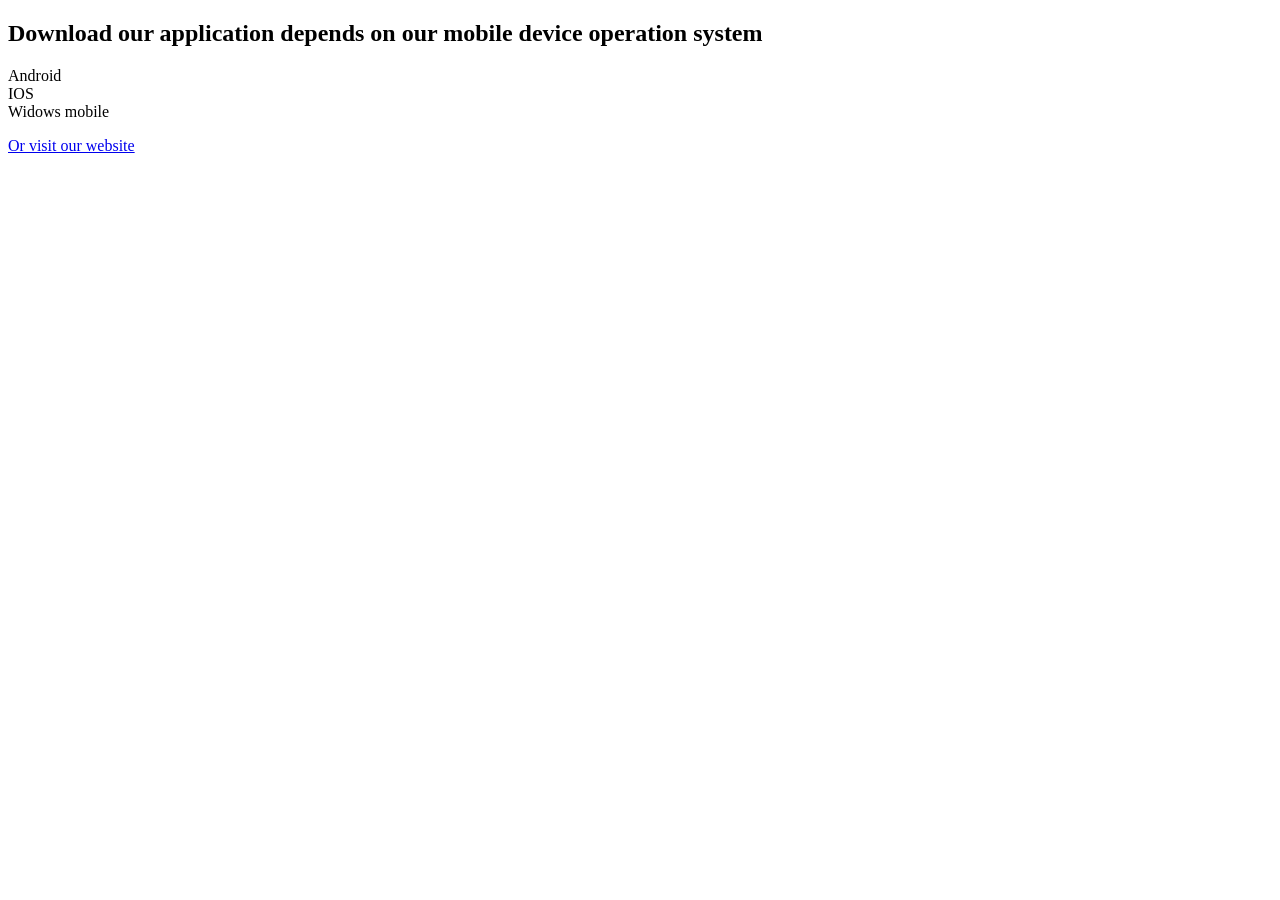
<file: templates/index.html>
<!DOCTYPE html>
<html lang="en">
<head>
    <meta charset="UTF-8">
    <title>Index page of menu application</title>
        <link rel="stylesheet" href="http://167.99.215.120/site/css/style.css">
</head>
<body>
<h2>Download our application depends on our mobile device operation system</h2>
Android <br>
IOS <br>
Widows mobile <br>
<a href="http://167.99.215.120/site/index.html"><p>Or visit our website</p></a>
</body>
</html>
</file>
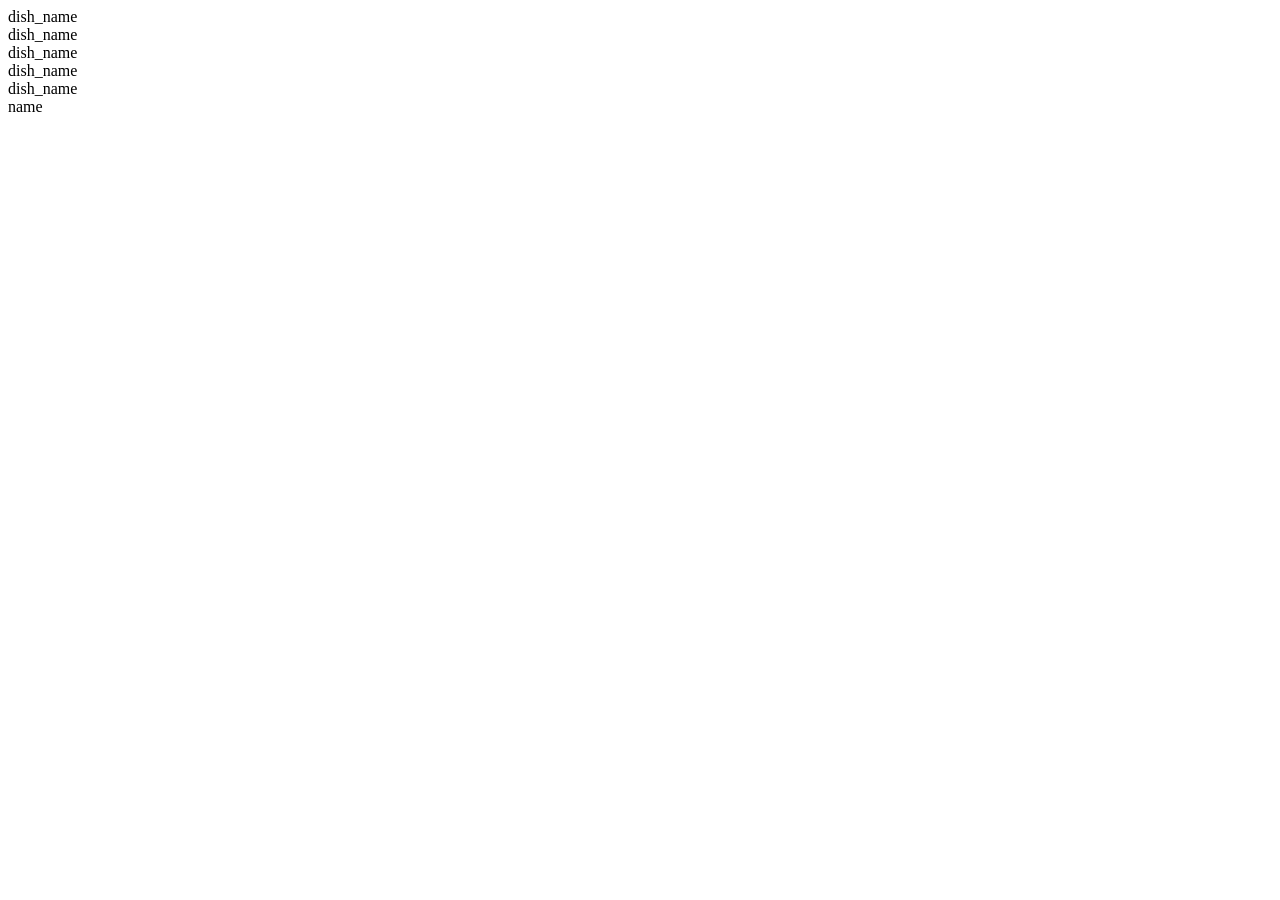
<file: site/menu.html>
<!DOCTYPE html>
<html lang="en">
<head>
    <meta charset="UTF-8">
    <title>Menu for dinner at anytime dining</title>
</head>
<body>
<div class="container">

    <div class="appetizer">
        <div class="dish_name">dish_name</div>
        <div class="dish_desc"></div>
    </div>
    <div class="soup">
        <div class="dish_name">dish_name</div>
        <div class="dish_desc"></div>
    </div>
    <div class="salad">
        <div class="dish_name">dish_name</div>
        <div class="dish_desc"></div>
    </div>
    <div class="mc">
        <div class="dish_name">dish_name</div>
        <div class="dish_desc"></div>
    </div>
    <div class="dessert">
        <div class="dish_name">dish_name</div>
        <div class="dish_desc"></div>
    </div>
    <div class="wine_random">
        <div class="name">name</div>
        <div class="desc"></div>
    </div>
</div>
</body>
</html>
</file>
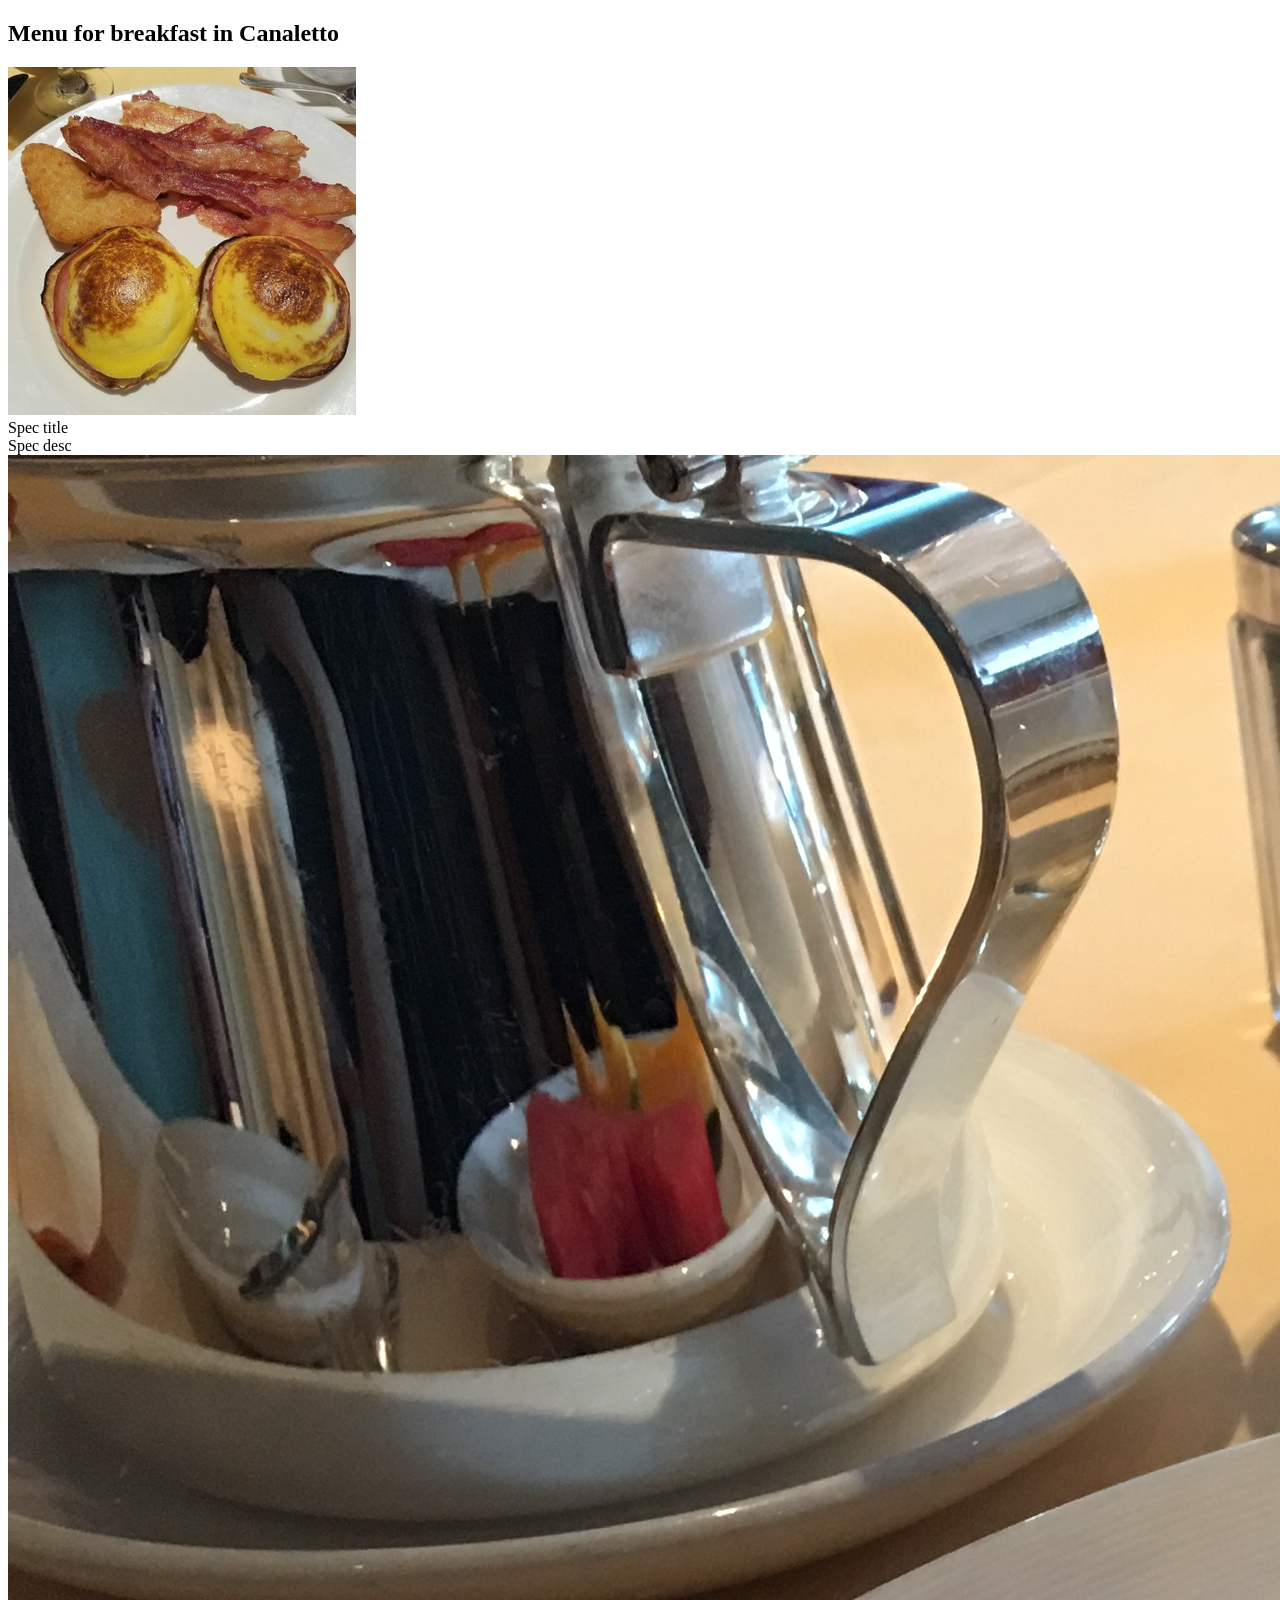
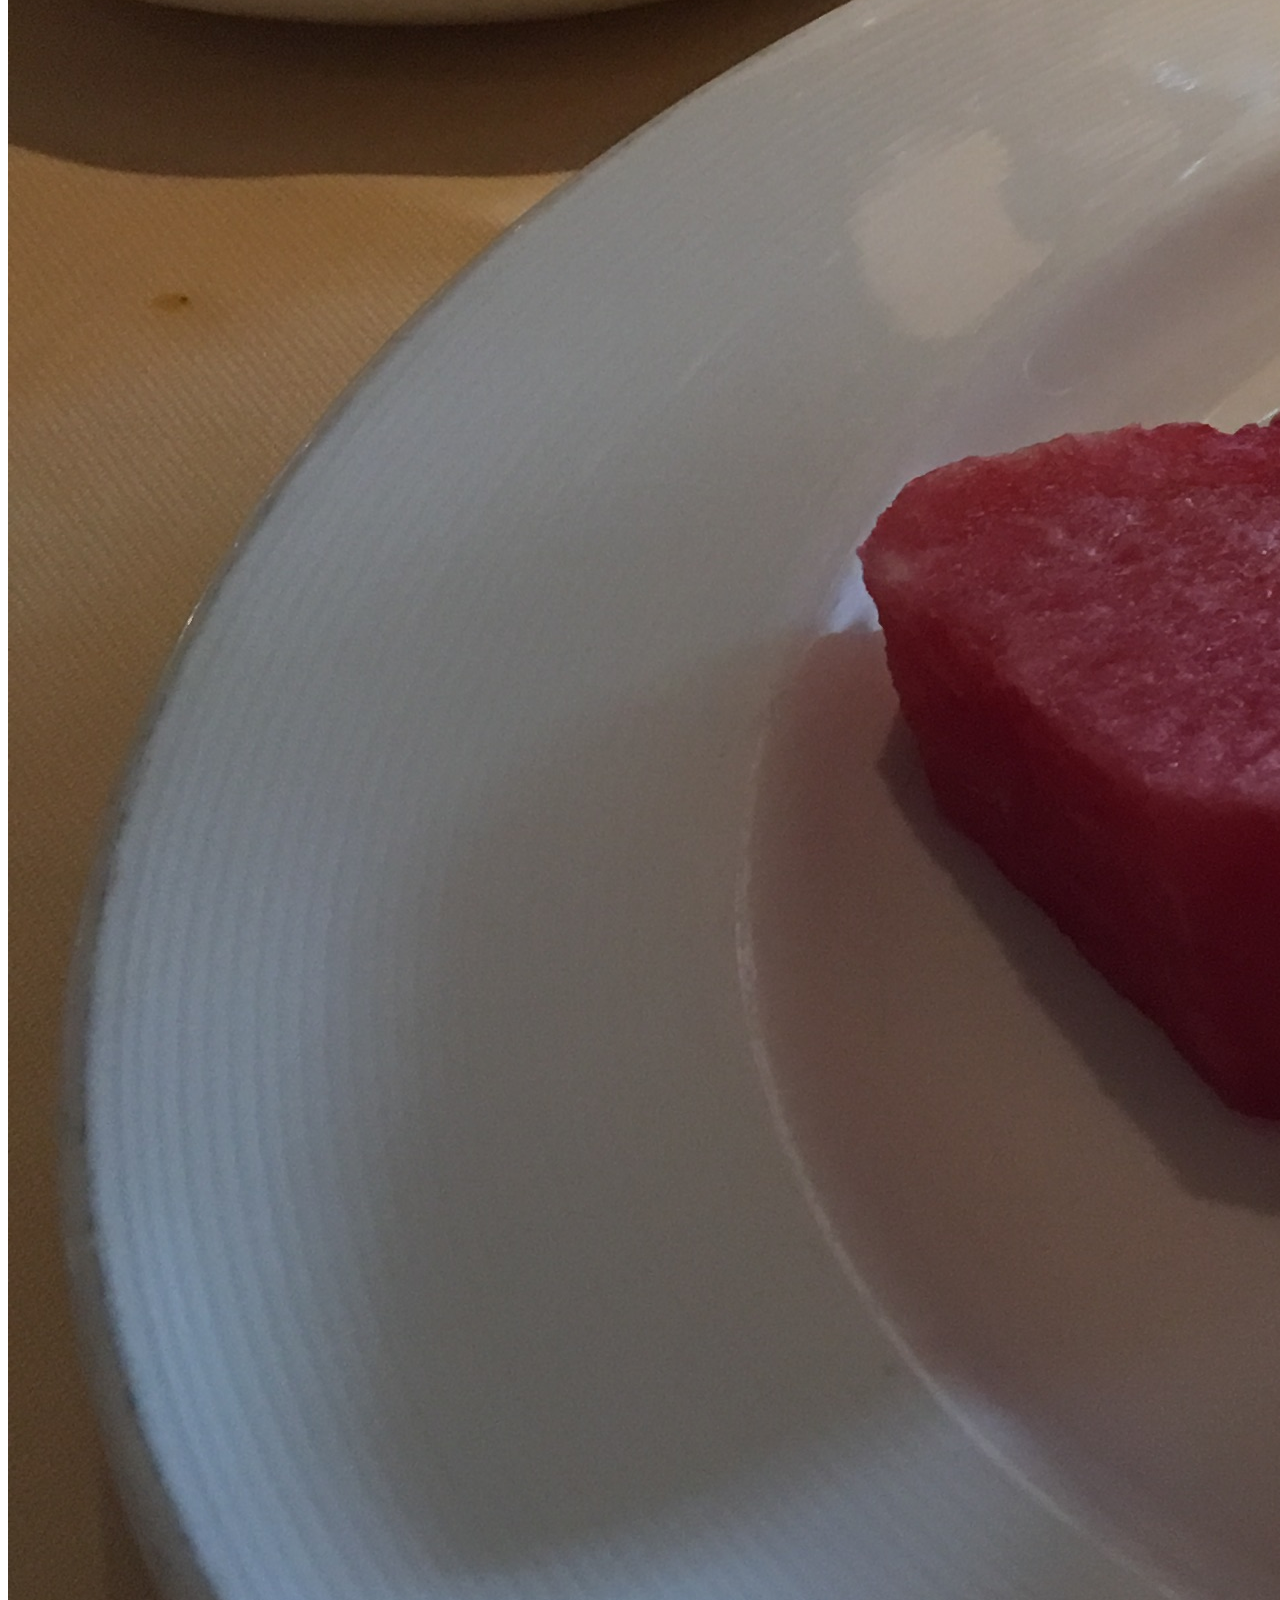
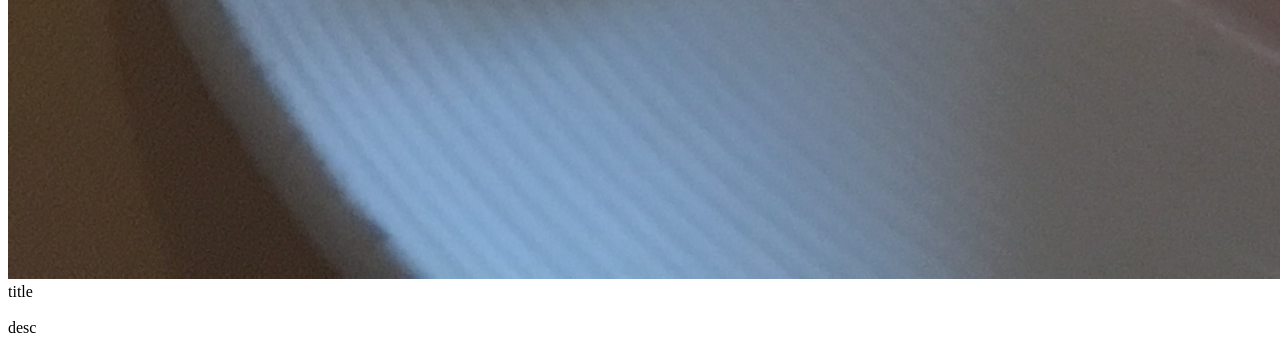
<file: static/breakfast.html>
<!DOCTYPE html>
<html lang="en">
<head>
    <meta charset="UTF-8">
    <meta name="viewport" content="width=device-width, initial-scale=1.0">
    <title>Breakfast at Canaletto Dining Room</title>
</head>
<body>
<div class="container">
    <h2>Menu for breakfast in Canaletto</h2>
    <div class="breakfast_special">
        <img src="img/sp1.jpg">
        <div class="special_title">Spec title</div>
        <div class="special_desc">Spec desc</div>
    </div>
    <div class="breakfast_regular">
        <img src="img/br1.jpg">
        <div class="br_title">title</div>
        <br class="br_desc">desc</div>
</div>

</body>
</html>
</file>
